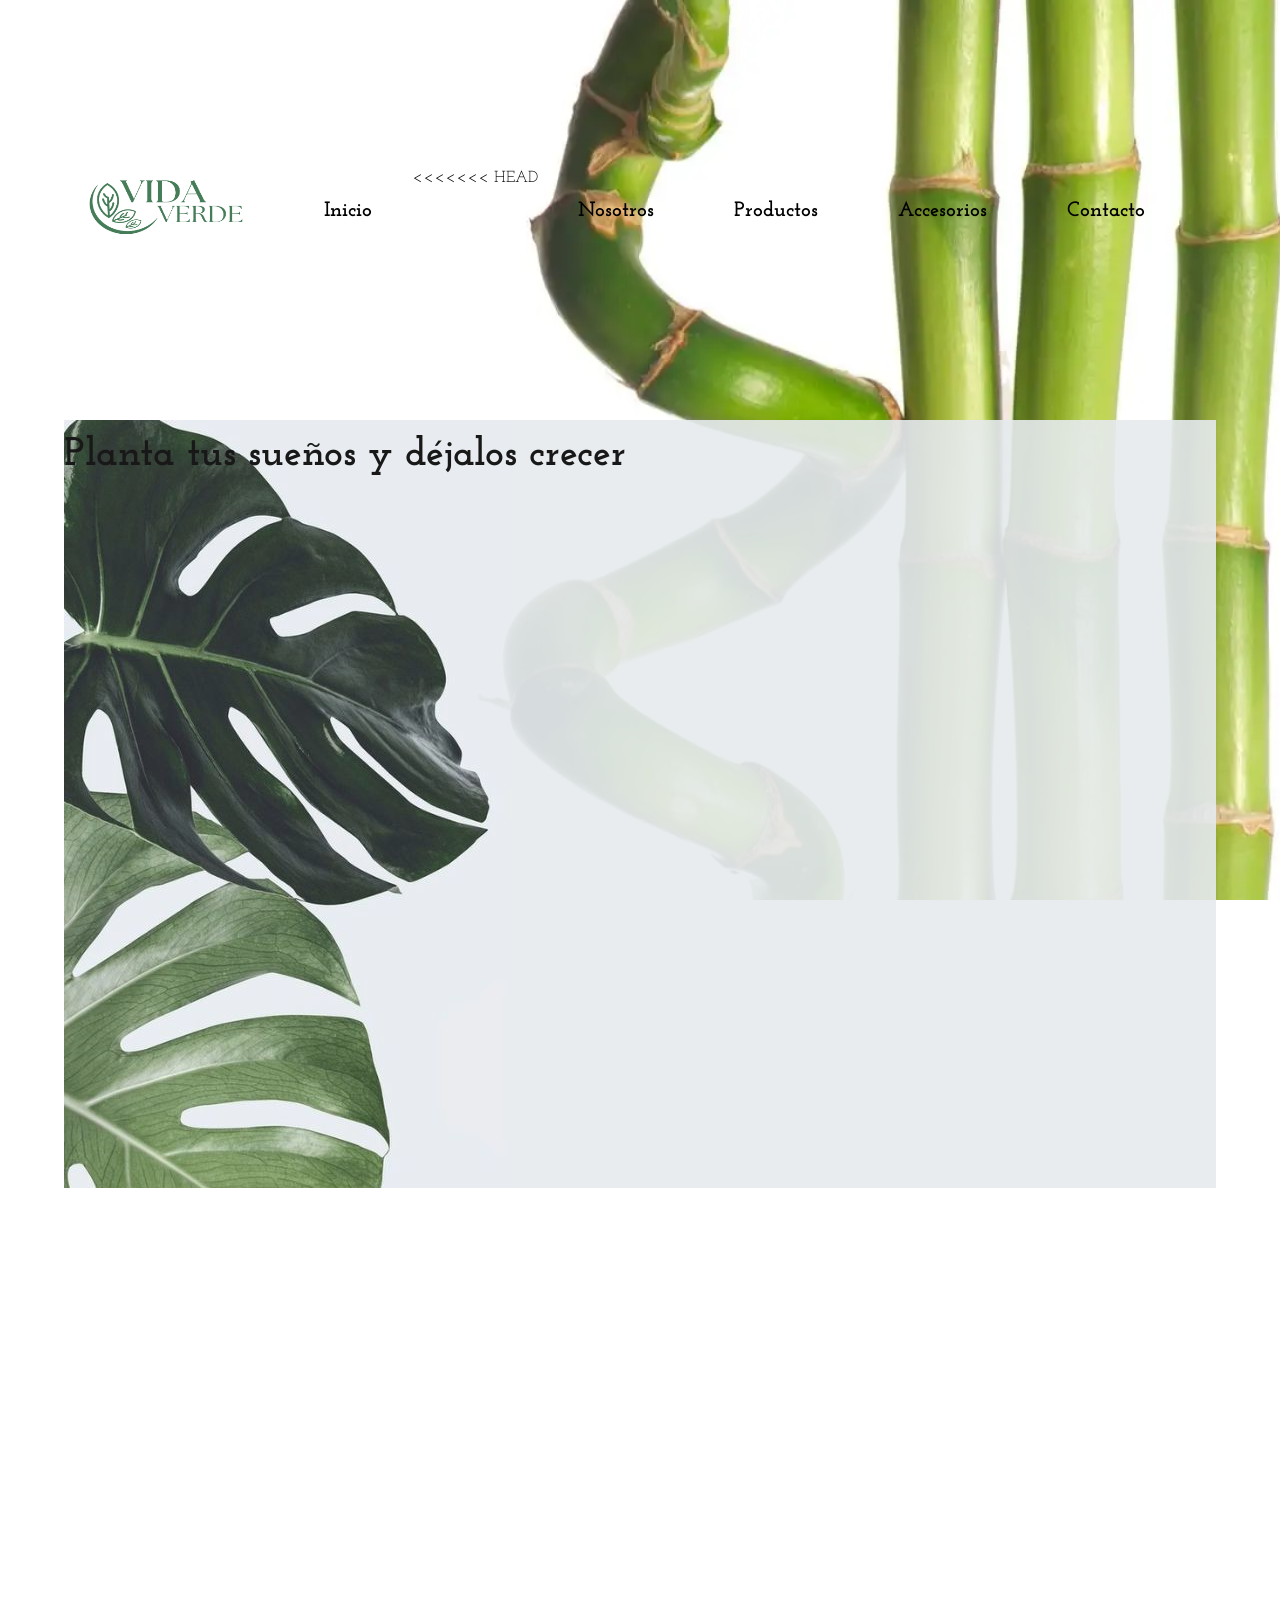
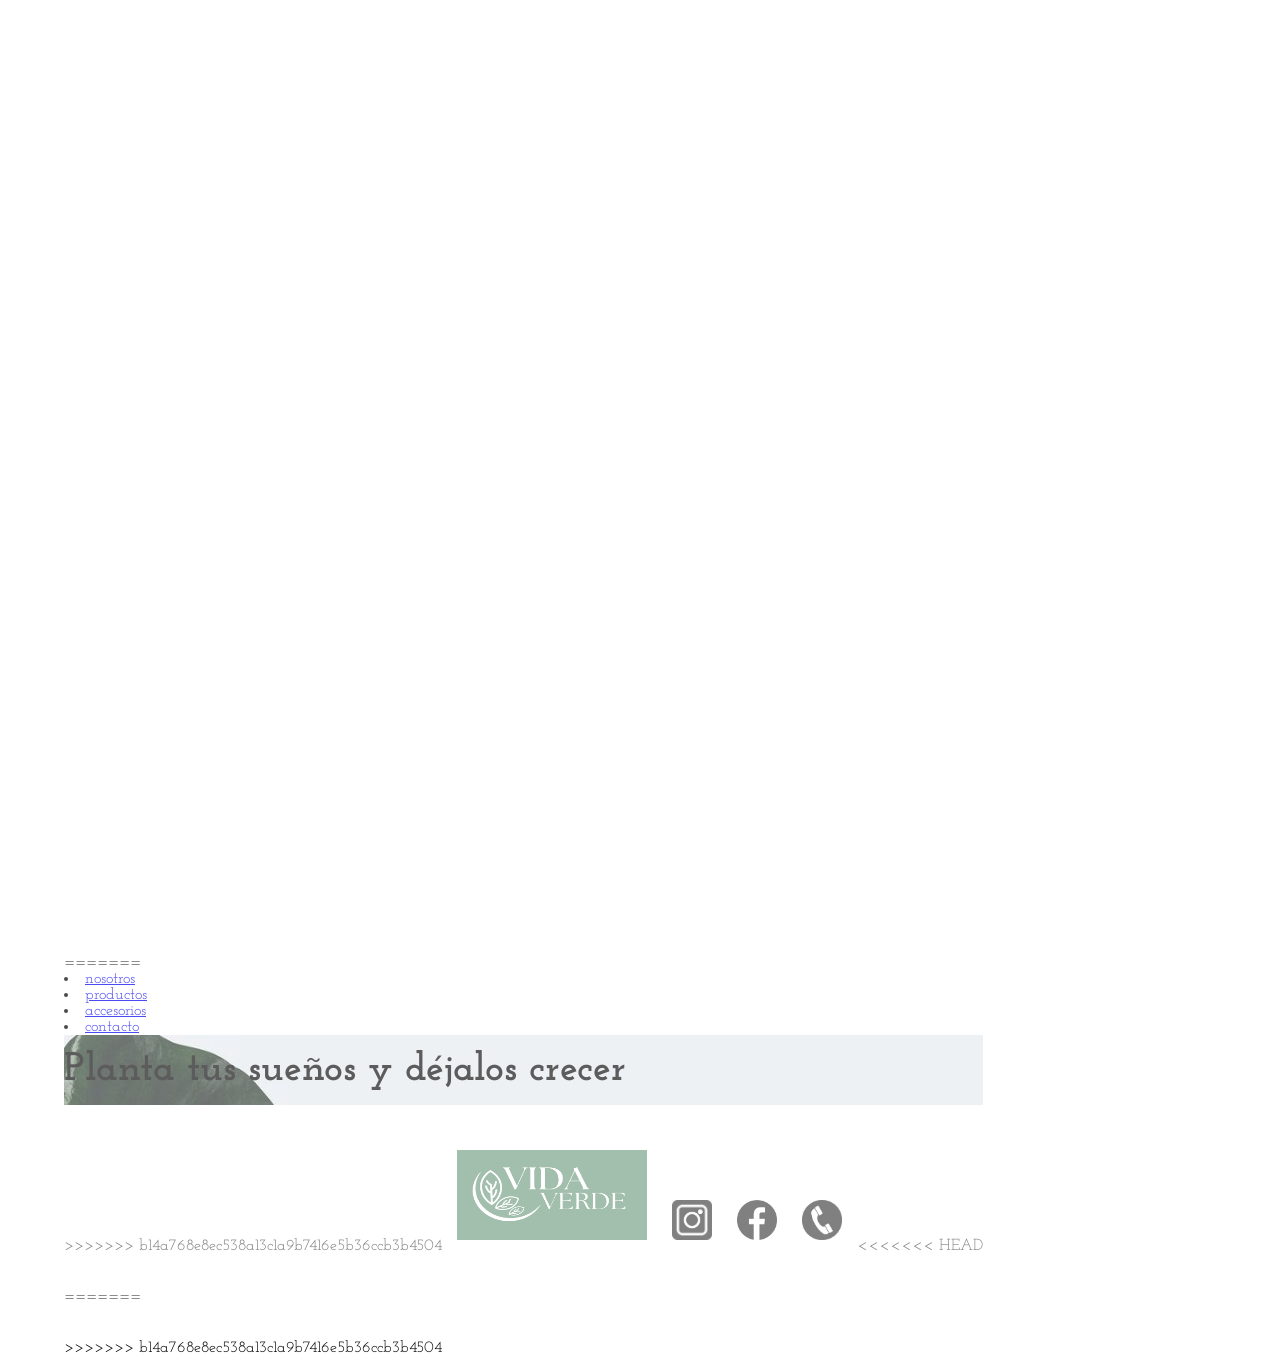
<file: index.html>
<!DOCTYPE html>
<html lang="en">
<head>
    <meta charset="UTF-8">
    <meta name="viewport" content="width=device-width, initial-scale=1.0">
    <meta name="description" content="Vivero Vida Verde les ofrece las mejores flores y plantas, te ayudamos a crear un entorno agradable, verde, florido y presentable.">
    <meta name="keywords" content="vivero, verde, hogar">
    <link rel="preconnect" href="https://fonts.googleapis.com">
    <link rel="preconnect" href="https://fonts.gstatic.com" crossorigin>
    <link href="https://fonts.googleapis.com/css2?family=Josefin+Slab:ital,wght@0,100..700;1,100..700&display=swap" rel="stylesheet">
    <link rel="icon" href="./multimedia/iconos/vidaverde.ico.png">
    <link rel="stylesheet" href="./css/estilo.css">
    <title>Vivero Vida Verde | Armonizá tu hogar</title>
</head>
<body>
    <div class="contenedor">
        <header class="header">
            <div class="logo">
                 <img src="./multimedia/iconos/logovidaverde.header.png" alt="logo del header"></a>
            </div> 
          <nav class="menu">
            <ul>
              <li><a href="./index.html">Inicio</a></li>
<<<<<<< HEAD
              <li><a href="./pages/nosotros.html">Nosotros</a></li>
              <li><a href="./pages/productos.html">Productos</a></li>
              <li><a href="./pages/accesorios.html">Accesorios</a></li>
              <li><a href="./pages/contacto.html">Contacto</a></li>
            </ul>
          </nav>
        </header>  
        <main class="fondoIndex">
          <h1>Planta tus sueños y déjalos crecer</h1>
        </main>
        <footer>
          <div class="redesSociales">
=======
              <li><a href="./pages/nosotros.html">nosotros</a></li>
              <li><a href="./pages/productos.html">productos</a></li>
              <li><a href="./pages/accesorios.html">accesorios</a></li>
              <li><a href="./pages/contacto.html">contacto</a></li>
            </ul>
          </nav>
    </header>  
    <main class="fondoIndex">
        <h1>Planta tus sueños y déjalos crecer</h1>
    </main>
    <footer>
        <div class="redesSociales">
>>>>>>> b14a768e8ec538a13c1a9b7416e5b36ccb3b4504
            <a href="./index.html"><img class="logoFooter" src="./multimedia/iconos/logovidaverde.footer.png" alt="logo del footer"></a>
            <a href="https://www.instagram.com"><img class="redes" src="./multimedia/iconos/instagram_logo.jpg" alt="logo instagram"></a>
            <a href="https://www.facebook.com"><img class="redes" src="./multimedia/iconos/facebook_logo.png" alt="logo facebook"></a>
            <a href="./pages/contacto.html"><img class="redes" src="./multimedia/iconos/telefono_logo.png" alt="logo telefono"></a>
<<<<<<< HEAD
          </div>
        </footer>
=======
        </div>
    </footer>
>>>>>>> b14a768e8ec538a13c1a9b7416e5b36ccb3b4504
    </div>
    
</body>
</html>
</file>
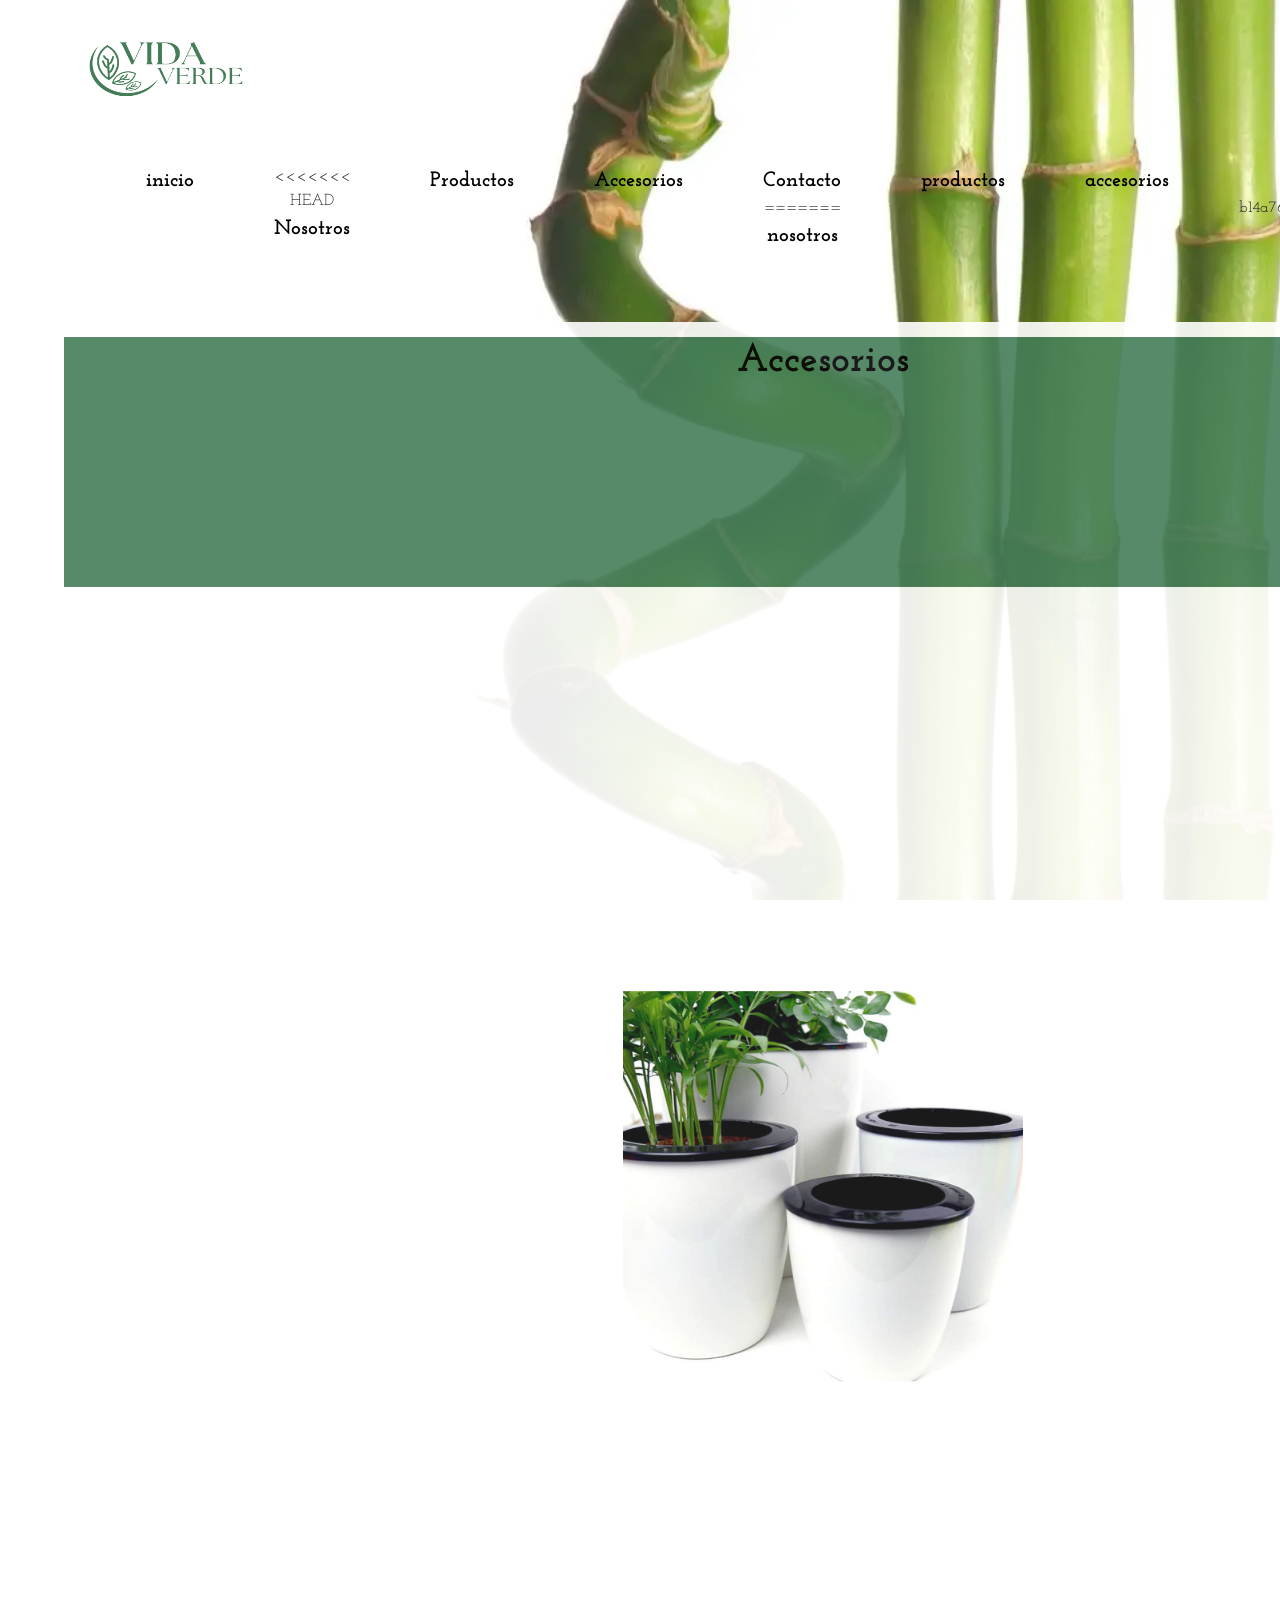
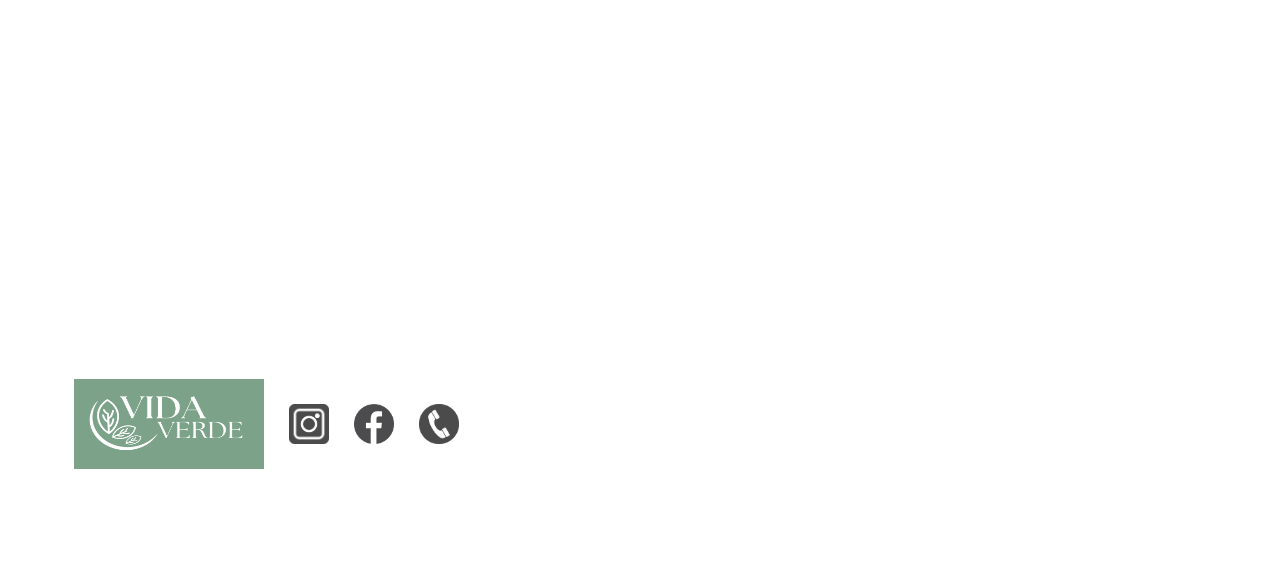
<file: pages/accesorios.html>
<!DOCTYPE html>
<html lang="en">
<head>
    <meta charset="UTF-8">
    <meta name="viewport" content="width=device-width, initial-scale=1.0">
    <meta name="description" content="En Vivero Vida Verde contamos con una amplia variedad de accesorios, para darle un toque único a tu hogar.">
    <meta name="keywords" content="accesorios, macetas, portamacetas">
    <link href="https://cdn.jsdelivr.net/npm/bootstrap@5.3.3/dist/css/bootstrap.min.css" rel="stylesheet" integrity="sha384-QWTKZyjpPEjISv5WaRU9OFeRpok6YctnYmDr5pNlyT2bRjXh0JMhjY6hW+ALEwIH" crossorigin="anonymous">
    <link rel="preconnect" href="https://fonts.googleapis.com">
    <link rel="preconnect" href="https://fonts.gstatic.com" crossorigin>
    <link href="https://fonts.googleapis.com/css2?family=Josefin+Slab:ital,wght@0,100..700;1,100..700&display=swap" rel="stylesheet">
    <link rel="icon" href="../multimedia/iconos/vidaverde.ico.png">
    <link rel="stylesheet" href="../css/estilo.css">
    <title>Vivero Vida Verde | Accesorios</title>
</head>
<body>
    <div class="contenedor">
         <header class="header">
             <div class="logo">
                 <img src="../multimedia/iconos/logovidaverde.header.png" alt="logo del header"></a>
            </div> 
        <nav class="menu" >
            <ul>
              <li>
                <a href="../index.html">inicio</a>
              </li>
              <li>
<<<<<<< HEAD
                <a href="../pages/nosotros.html">Nosotros</a> 
              </li>
              <li>
                <a href="../pages/productos.html">Productos</a>
              </li>
              <li>
                <a href="../pages/accesorios.html">Accesorios</a>
              </li>
              <li>
                <a href="../pages/contacto.html">Contacto</a>
=======
                <a href="../pages/nosotros.html">nosotros</a> 
              </li>
              <li>
                <a href="../pages/productos.html">productos</a>
              </li>
              <li>
                <a href="../pages/accesorios.html">accesorios</a>
              </li>
              <li>
                <a href="../pages/contacto.html">contacto</a>
>>>>>>> b14a768e8ec538a13c1a9b7416e5b36ccb3b4504
              </li>
            </ul>
          </nav>
    </header>
    <main class="mainAccesorios">
        <div class="tituloAccesorios"><h1>Accesorios</h1></div>
        <div class="imagenesDeAccesorios">
          <div id="carouselExampleSlidesOnly" class="carousel slide" data-bs-ride="carousel">
            <div class="carousel-inner">
              <div class="carousel-item active">
                <img src="../multimedia/plantas/macetaBlanca.jpg" class="d-block w-100" alt="maceta blanca">
              </div>
              <div class="carousel-item">
                <img src="../multimedia/plantas/macetaMarron.jpg" class="d-block w-100" alt="maceta marron">
              </div>
              <div class="carousel-item">
                <img src="../multimedia/plantas/macetaDeHormigon.jpg" class="d-block w-100" alt="maceta de hormigon">
              </div>
            </div>
          </div>
        </div>
    </main>
    <footer>
        <div class="redesSociales">
        <a href="../index.html"><img class="logoFooter" src="../multimedia/iconos/logovidaverde.footer.png" alt="logo del footer"></a>
        <a href="https://www.instagram.com"><img class="redes" src="../multimedia/iconos/instagram_logo.jpg" alt="logo instagram"></a>
        <a href="https://www.facebook.com"><img class="redes" src="../multimedia/iconos/facebook_logo.png" alt="logo facebook"></a>
        <a href="../pages/contacto.html"><img class="redes" src="../multimedia/iconos/telefono_logo.png" alt="logo telefono"></a>
        </div>
    </footer>
    </div>
    <script src="https://cdn.jsdelivr.net/npm/bootstrap@5.3.3/dist/js/bootstrap.bundle.min.js" integrity="sha384-YvpcrYf0tY3lHB60NNkmXc5s9fDVZLESaAA55NDzOxhy9GkcIdslK1eN7N6jIeHz" crossorigin="anonymous"></script>
 </body>
</html>
</file>
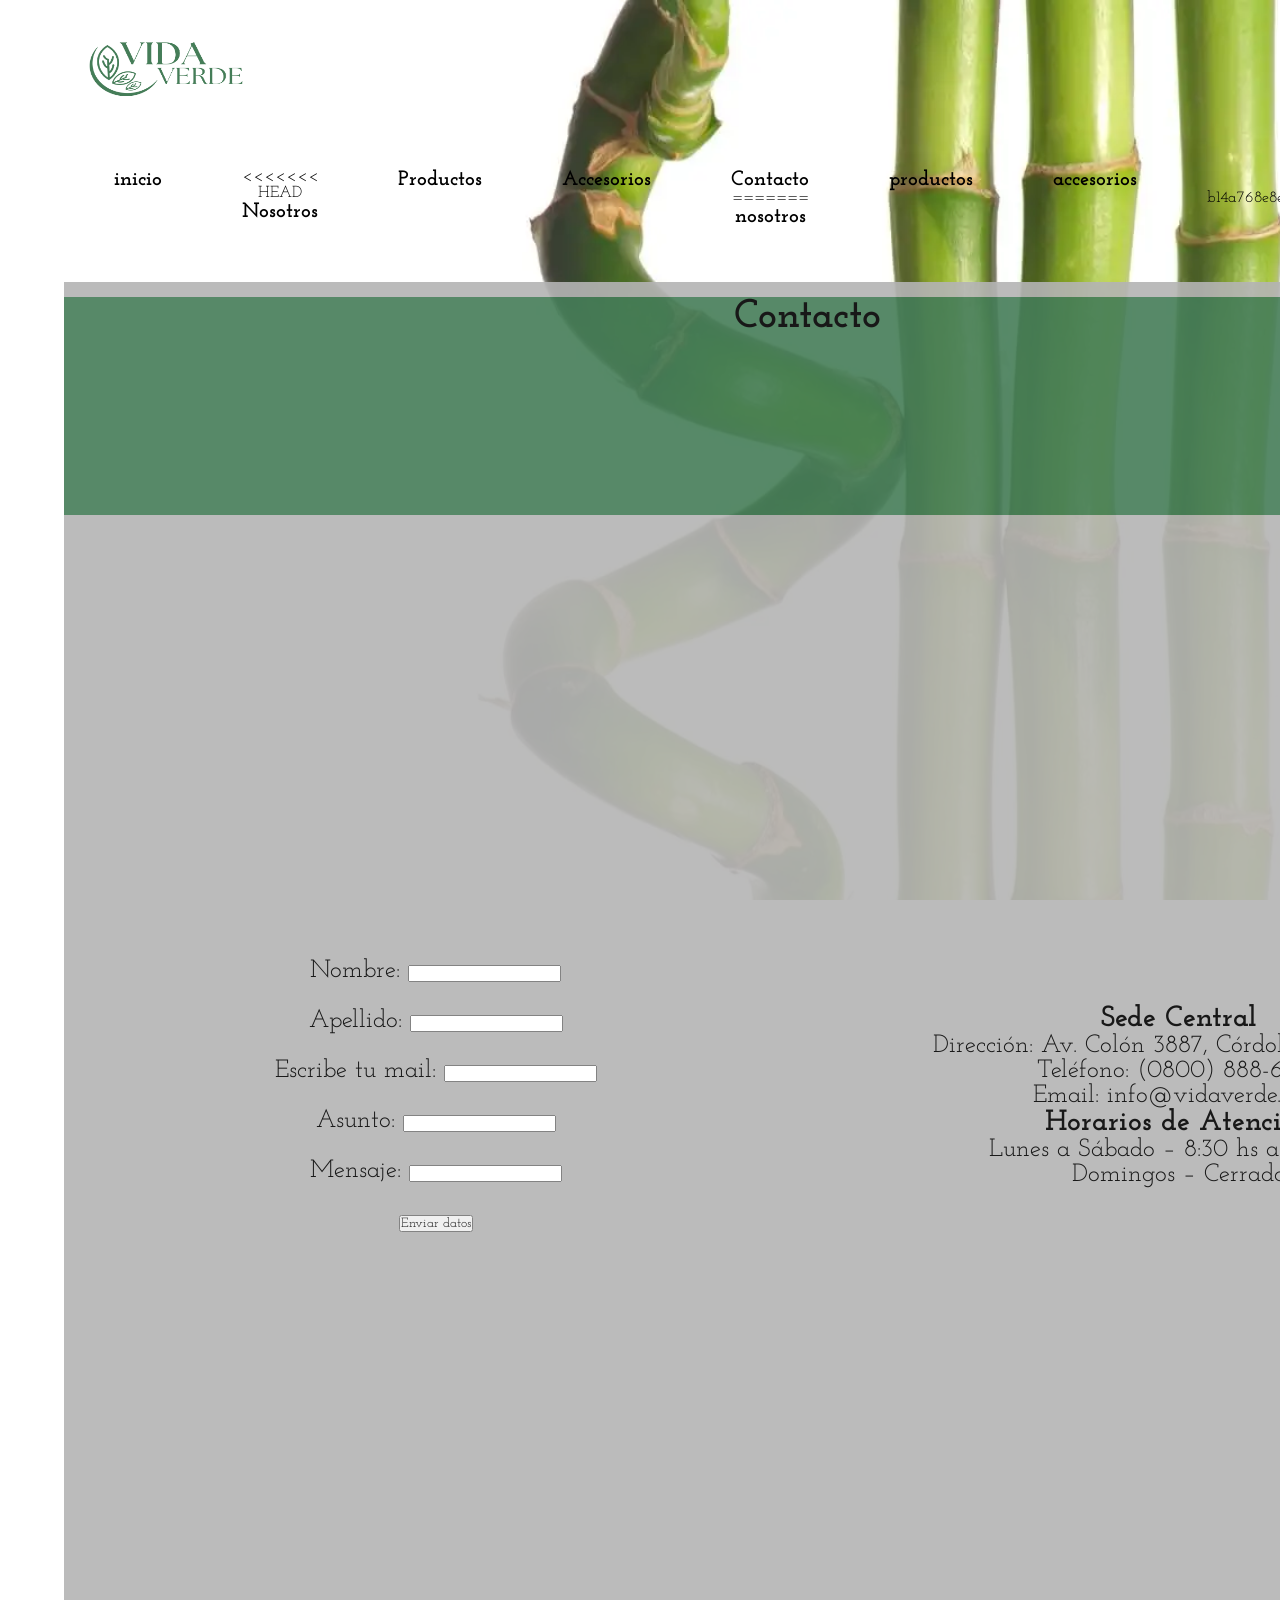
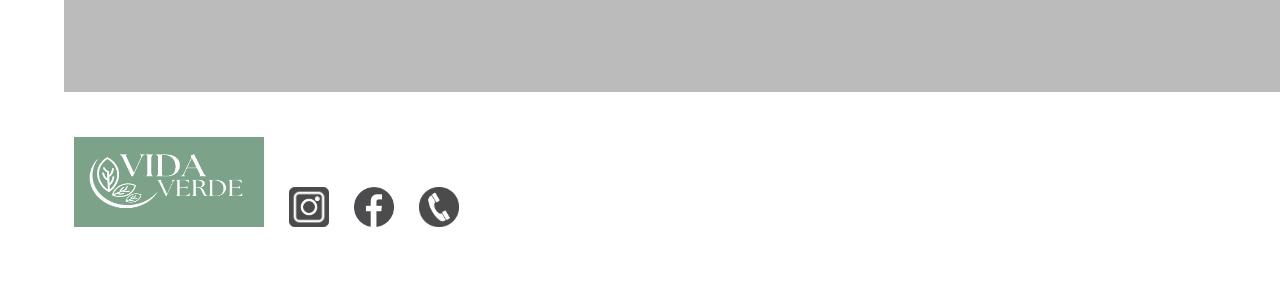
<file: pages/contacto.html>
<!DOCTYPE html>
<html lang="en">
<head>
    <meta charset="UTF-8">
    <meta name="viewport" content="width=, initial-scale=1.0">
    <meta name="description" content="Contactate con nosotros para brindarte un mejor asesoramiento">
    <meta name="keywords" content="direccion de email, ubicación, contacto">
    <link rel="preconnect" href="https://fonts.googleapis.com">
    <link rel="preconnect" href="https://fonts.gstatic.com" crossorigin>
    <link href="https://fonts.googleapis.com/css2?family=Josefin+Slab:ital,wght@0,100..700;1,100..700&display=swap" rel="stylesheet">
    <link rel="icon" href="../multimedia/iconos/vidaverde.ico.png">
    <link rel="stylesheet" href="../css/estilo.css">
    <title>Vivero Vida Verde | Contactanos para un mejor asesoramiento.</title>
</head>
<body>
    <div class="contenedor">
        <header class="header">
            <div class="logo">
                 <img src="../multimedia/iconos/logovidaverde.header.png" alt="logo del header"></a>
            </div> 
        <nav class="menu" >
            <ul>
              <li>
                <a href="../index.html">inicio</a>
              </li>
              <li>
<<<<<<< HEAD
                <a href="../pages/nosotros.html">Nosotros</a> 
              </li>
              <li>
                <a href="../pages/productos.html">Productos</a>
              </li>
              <li>
                <a href="../pages/accesorios.html">Accesorios</a>
              </li>
              <li>
                <a href="../pages/contacto.html">Contacto</a>
=======
                <a href="../pages/nosotros.html">nosotros</a> 
              </li>
              <li>
                <a href="../pages/productos.html">productos</a>
              </li>
              <li>
                <a href="../pages/accesorios.html">accesorios</a>
              </li>
              <li>
                <a href="../pages/contacto.html">contacto</a>
>>>>>>> b14a768e8ec538a13c1a9b7416e5b36ccb3b4504
              </li>
            </ul>
        </nav>  
        </header>
    <main class="contactos">
        <div class="titulos"><h1>Contacto</h1></div>
        <div class="formulario">
            <form action="">
            <div>
                <label for="nameContacto">Nombre:</label>
                
                <input type="text" name="name" id="nameContacto">
            </div>
            <br>
            <div>
                <label for="surnameContacto">Apellido:</label>
                
                <input type="text" name="surname" id="surnameContacto">
            </div>
            <br>
            <div>
                <label for="emailContacto">Escribe tu mail:</label>
                
                <input type="text" name="email" id="emailContacto" required>
            </div>
            <br>
            <div>
                <label for="asuntoContacto">Asunto:</label>
                
                <input type="text" name="asunto" id="asuntoContacto">
            </div>
            <br>
            <div>
                <label for="msjContacto">Mensaje:</label>
                
                <input type="text" name="msj" id="msjContacto">
            </div>
            <br>
            <div>
                <input type="submit" value="Enviar datos">
            </div>
        </form>
        </div>
        <div class="informacion">
            <h3>Sede Central</h3>
            <ul>
                <li>Dirección: Av. Colón 3887, Córdoba, Argentina</li>
                <li>Teléfono: (0800) 888-6357</li>
                <li>Email: info@vidaverde.com</li>
            </ul>
            <h3>Horarios de Atención</h3>
            <ul>
                <li>Lunes a Sábado – 8:30 hs a 19:30 hs</li>
                <li>Domingos – Cerrado</li>
            </ul>
            </div>
    </main>
    <footer>
        <div class="redesSociales">
        <a href="../index.html"><img class="logoFooter" src="../multimedia/iconos/logovidaverde.footer.png" alt="logo footer"></a>
        <a href="https://www.instagram.com"><img class="redes" src="../multimedia/iconos/instagram_logo.jpg" alt="logo instagram"></a>
        <a href="https://www.facebook.com"><img class="redes" src="../multimedia/iconos/facebook_logo.png" alt="logo facebook"></a>
        <a href="../pages/contacto.html"><img class="redes" src="../multimedia/iconos/telefono_logo.png" alt="logo telefono"></a>
        </div>
    </footer>
    </div>
 </body>
</html>
</file>
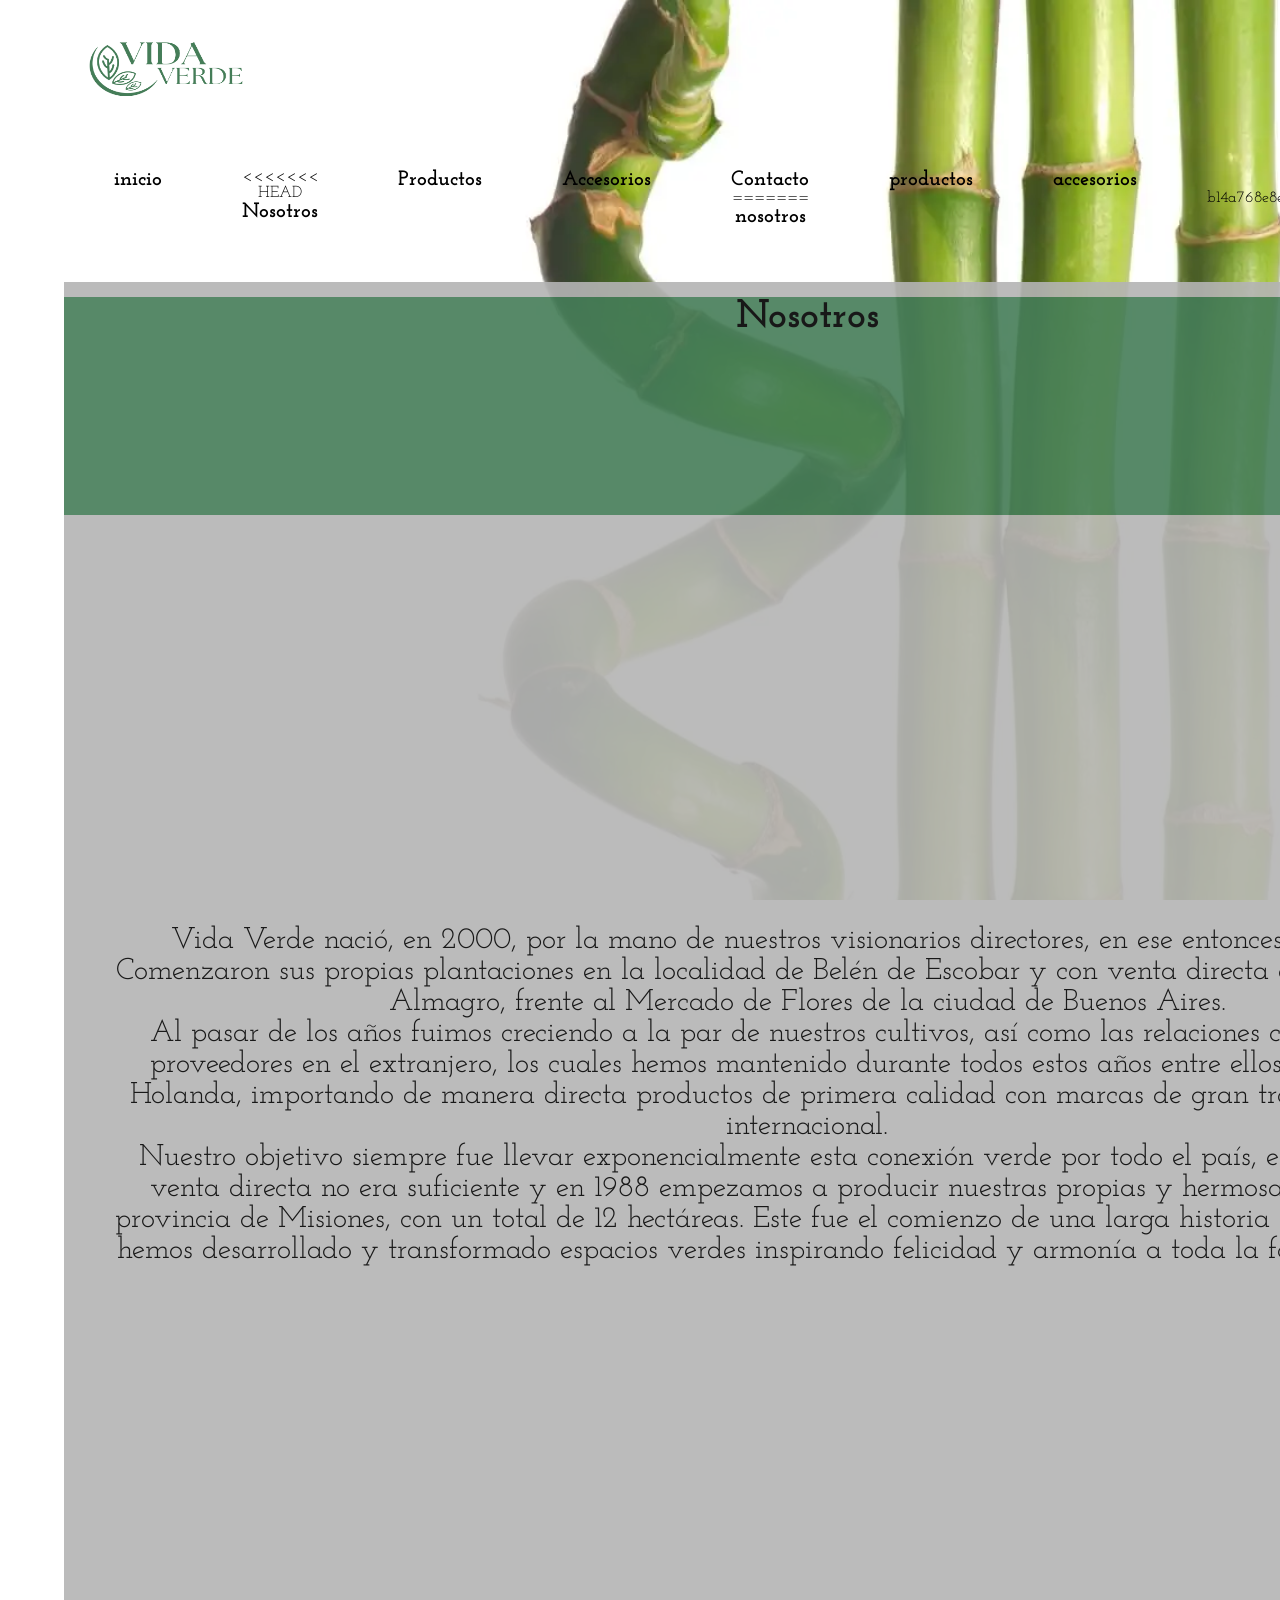
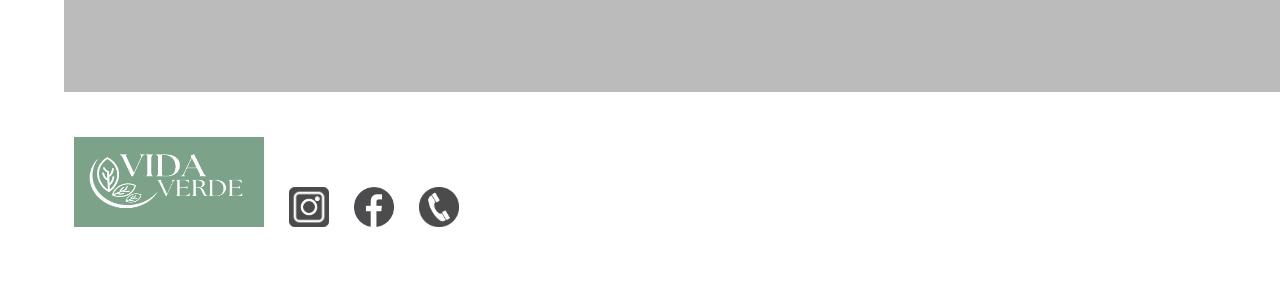
<file: pages/nosotros.html>
<!DOCTYPE html>
<html lang="en">
<head>
    <meta charset="UTF-8">
    <meta name="viewport" content="width=device-width, initial-scale=1.0">
    <meta name="description" content="Conocé quienes somos, y un poco de nuestra historia">
    <meta name="keywords" content="historia, fundación">
    <link rel="preconnect" href="https://fonts.googleapis.com">
    <link rel="preconnect" href="https://fonts.gstatic.com" crossorigin>
    <link href="https://fonts.googleapis.com/css2?family=Josefin+Slab:ital,wght@0,100..700;1,100..700&display=swap" rel="stylesheet">
    <link rel="icon" href="../multimedia/iconos/vidaverde.ico.png">
    <link rel="stylesheet" href="../css/estilo.css">
    <title>Vivero Vida Verde | Conocé nuestra historia.</title>
</head>
<body>
    <div class="contenedor">
         <header class="header">
             <div class="logo">
                 <img src="../multimedia/iconos/logovidaverde.header.png" alt="logo del header"></a>
            </div> 
        <nav class="menu" >
            <ul>
              <li>
                <a href="../index.html">inicio</a>
              </li>
              <li>
<<<<<<< HEAD
                <a href="../pages/nosotros.html">Nosotros</a> 
              </li>
              <li>
                <a href="../pages/productos.html">Productos</a>
              </li>
              <li>
                <a href="../pages/accesorios.html">Accesorios</a>
              </li>
              <li>
                <a href="../pages/contacto.html">Contacto</a>
=======
                <a href="../pages/nosotros.html">nosotros</a> 
              </li>
              <li>
                <a href="../pages/productos.html">productos</a>
              </li>
              <li>
                <a href="../pages/accesorios.html">accesorios</a>
              </li>
              <li>
                <a href="../pages/contacto.html">contacto</a>
>>>>>>> b14a768e8ec538a13c1a9b7416e5b36ccb3b4504
              </li>
            </ul>
          </nav>
    </header>
    <main class="mainNosotros">
        <div class="tituloNosotros"><h1>Nosotros</h1></div>
         <div class="parrafo">
          <p>Vida Verde nació, en 2000, por la mano de nuestros visionarios directores, en ese entonces, floricultores. Comenzaron sus propias plantaciones en la localidad de Belén de Escobar y con venta directa en la localidad de Almagro, frente al Mercado de Flores de la ciudad de Buenos Aires.</p>
          <p>Al pasar de los años fuimos creciendo a la par de nuestros cultivos, así como las relaciones comerciales, con proveedores en el extranjero, los cuales hemos mantenido durante todos estos años entre ellos Brasil, Italia y Holanda, importando de manera directa productos de primera calidad con marcas de gran trayectoria a nivel internacional.</p>
          <p>Nuestro objetivo siempre fue llevar exponencialmente esta conexión verde por todo el país, es por ello que la venta directa no era suficiente y en 1988 empezamos a producir nuestras propias y hermosas plantas en la provincia de Misiones, con un total de 12 hectáreas. Este fue el comienzo de una larga historia de 40 años donde hemos desarrollado y transformado espacios verdes inspirando felicidad y armonía a toda la familia Argentina.</p>
         </div>
    </main>
    <footer>
        <div class="redesSociales">
        <a href="../index.html"><img class="logoFooter" src="../multimedia/iconos/logovidaverde.footer.png" alt="logo footer"></a>
        <a href="https://www.instagram.com"><img class="redes" src="../multimedia/iconos/instagram_logo.jpg" alt="logo instagram"></a>
        <a href="https://www.facebook.com"><img class="redes" src="../multimedia/iconos/facebook_logo.png" alt="logo facebook"></a>
        <a href="../pages/contacto.html"><img class="redes" src="../multimedia/iconos/telefono_logo.png" alt="logo telefono"></a>
        </div>
    </footer>
    </div>
 </body>
</html>
</file>
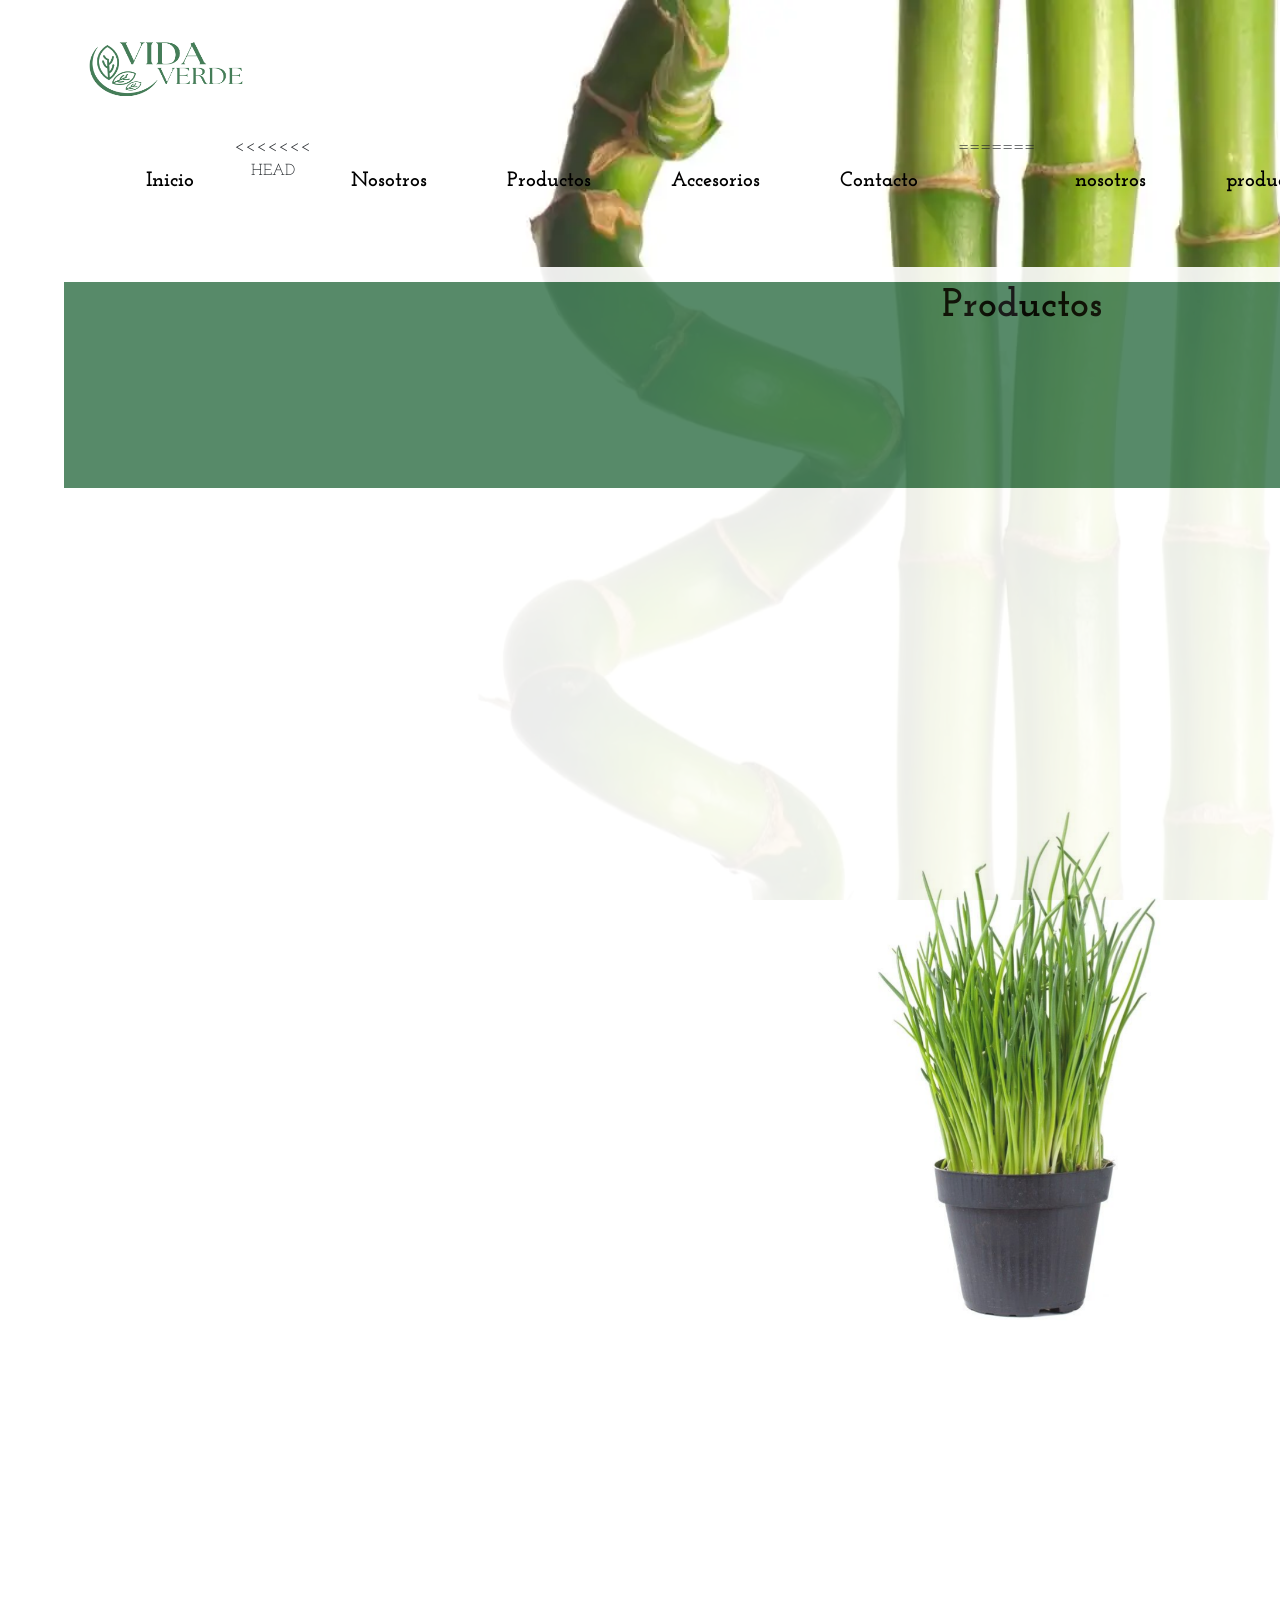
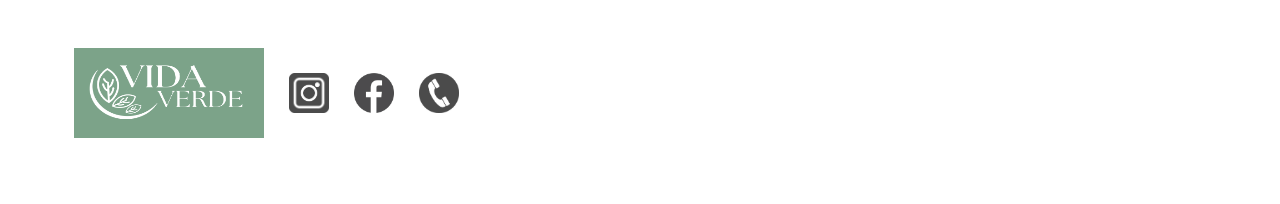
<file: pages/productos.html>
<!DOCTYPE html>
<html lang="en">
<head>
    <meta charset="UTF-8">
    <meta name="viewport" content="width=device-width, initial-scale=1.0">
    <meta name="description" content="En Vivero Vida Verde podes encontrar diferentes tipos de flores y plantas, cuidadosamente seleccionadas para armonizar tu hogar.">
    <meta name="keywords" content="flores, plantas, interior">
    <link href="https://cdn.jsdelivr.net/npm/bootstrap@5.3.3/dist/css/bootstrap.min.css" rel="stylesheet" integrity="sha384-QWTKZyjpPEjISv5WaRU9OFeRpok6YctnYmDr5pNlyT2bRjXh0JMhjY6hW+ALEwIH" crossorigin="anonymous">
    <link rel="stylesheet" href="../css/estilo.css">
    <link rel="preconnect" href="https://fonts.googleapis.com">
    <link rel="preconnect" href="https://fonts.gstatic.com" crossorigin>
    <link href="https://fonts.googleapis.com/css2?family=Josefin+Slab:ital,wght@0,100..700;1,100..700&display=swap" rel="stylesheet">
    <link rel="icon" href="../multimedia/iconos/vidaverde.ico.png">
    <title>Vivero Vida Verde | Hechá un vistazo de nuestros productos.</title>
</head>
<body>
    <div class="contenedor">
         <header class="header">
             <div class="logo">
                 <img src="../multimedia/iconos/logovidaverde.header.png" alt="logo del header"></a>
            </div> 
        <nav class="menu" >
            <ul>
              <li><a href="../index.html">Inicio</a></li>
<<<<<<< HEAD
              <li><a href="../pages/nosotros.html">Nosotros</a></li>
              <li><a href="../pages/productos.html">Productos</a></li>
              <li><a href="../pages/accesorios.html">Accesorios</a></li>
              <li><a href="../pages/contacto.html">Contacto</a></li>
=======
              <li><a href="../pages/nosotros.html">nosotros</a></li>
              <li><a href="../pages/productos.html">productos</a></li>
              <li><a href="../pages/accesorios.html">accesorios</a></li>
              <li><a href="../pages/contacto.html">contacto</a></li>
>>>>>>> b14a768e8ec538a13c1a9b7416e5b36ccb3b4504
            </ul>
          </nav>
    </header>  
    <main class="mainProductos">
        <div class="titulo"><h1>Productos</h1></div>
          <div class="galeriaDeImagenes">
            <div id="carouselExampleSlidesOnly" class="carousel slide" data-bs-ride="carousel">
              <div class="carousel-inner">
                <div class="carousel-item active">
                  <img src="../multimedia/plantas/cibullete.jpg" class="d-block w-100" alt="plantaCibullete">
                </div>
                <div class="carousel-item">
                  <img src="../multimedia/plantas/philodendro.jpg" class="d-block w-100" alt="plantaPhilodendro">
                </div>
                <div class="carousel-item">
                  <img src="../multimedia/plantas/potus.jpg" class="d-block w-100" alt="plantaPotus">
                </div>
              </div>
            </div>
          </div>
    </main>
    <footer>
        <div class="redesSociales">
        <a href="../index.html"><img class="logoFooter" src="../multimedia/iconos/logovidaverde.footer.png" alt="logo footer"></a>
        <a href="https://www.instagram.com"><img class="redes" src="../multimedia/iconos/instagram_logo.jpg" alt="logo instagram"></a>
        <a href="https://www.facebook.com"><img class="redes" src="../multimedia/iconos/facebook_logo.png" alt="logo facebook"></a>
        <a href="../pages/contacto.html"><img class="redes" src="../multimedia/iconos/telefono_logo.png" alt="logo telefono"></a>
        </div>
    </footer>
    </div>




    <script src="https://cdn.jsdelivr.net/npm/bootstrap@5.3.3/dist/js/bootstrap.bundle.min.js" integrity="sha384-YvpcrYf0tY3lHB60NNkmXc5s9fDVZLESaAA55NDzOxhy9GkcIdslK1eN7N6jIeHz" crossorigin="anonymous"></script>
 </body>
</html>
</file>
<file: css/estilo.css>
* {
  margin: 0;
  padding: 0;
  box-sizing: border-box;
  font-family: "Josefin Slab", serif;
}

body {
  background-color: #ffffff;
  background-size: cover;
  background-image: url(../multimedia/fondo/bamboo.webp);
  background-attachment: fixed;
}

.contenedor {
  margin: auto;
  width: 90%;
  display: grid;
  grid-template-rows: 1fr 5fr 0.75fr;
  grid-template-areas: "header" "main" "footer";
}
.contenedor .header {
  width: 100%;
  padding: 15px 0;
  display: flex;
  flex-direction: row;
  flex-wrap: wrap;
  align-items: center;
  grid-area: header;
}
.contenedor .header .logo img {
  width: 200px;
  height: 100px;
  margin: 5px;
  padding: 5px;
}
.contenedor .header .menu {
  text-align: center;
  list-style-type: none;
  margin: 10px;
}
.contenedor .header .menu ul {
  list-style-type: none;
  display: flex;
}
.contenedor .header .menu ul li {
  display: inline-block;
  margin: 20px;
  padding: 10px;
}
.contenedor .header .menu ul li:hover {
  transform: scale(1.1, 1.1);
}
.contenedor .header .menu ul li a {
  color: black;
  text-decoration: none;
  font-weight: bold;
  padding: 10px;
  font-size: 1.3rem;
}
.contenedor .header .menu ul li a:hover {
  background-color: #457D58;
  color: #ffffff;
}
.contenedor main {
  width: 100%;
  padding: 15px 0;
  background-color: #ffffff;
  display: flex;
  flex-direction: row;
  flex-wrap: wrap;
  grid-area: main;
}
.contenedor .fondoIndex {
  background-image: url(../multimedia/fondo/fondoindex.jpg);
  background-repeat: no-repeat;
  display: flex;
  opacity: 0.9;
}
.contenedor .fondoIndex h1 {
  color: black;
  font-size: 40px;
  font-weight: bold;
  text-align: center;
}

footer {
  width: 100%;
  padding: 15px 0;
  display: flex;
  flex-direction: row;
  flex-wrap: wrap;
  justify-content: space-between;
  margin: 20px 0;
  background-color: #ffffff;
  opacity: 0.7;
  grid-area: footer;
}
footer .redesSociales .logoFooter {
  width: 200px;
  height: 100px;
  margin: 5px;
  padding: 5px;
}
footer .redesSociales .redes {
  width: 50px;
  height: 50px;
  margin: 5px;
  padding: 5px;
}
footer .redesSociales .redes:hover {
  transform: scale(1.1, 1.1);
}

.contenedor main {
  width: 100%;
  padding: 15px 0;
  background-color: #ffffff;
  display: flex;
  flex-direction: row;
  flex-wrap: wrap;
  grid-area: main;
}
.contenedor .contactos {
  display: flex;
  display: grid;
  background-color: #b4b4b4;
  opacity: 0.9;
  grid-template-columns: 3fr 3fr;
  grid-template-rows: 0.75fr 4fr;
  grid-template-areas: "contacto contacto" "formulario informacion";
}
.contenedor .titulos {
  background-color: #457D58;
  grid-area: contacto;
  text-align: center;
}
.contenedor .titulos h1 {
  color: black;
  font-size: 40px;
  font-weight: bold;
  text-align: center;
}
.contenedor .formulario {
  background-color: #b4b4b4;
  text-align: center;
  grid-area: formulario;
  justify-self: center;
  align-self: center;
  font-size: 25px;
}
.contenedor .informacion {
  background-color: #b4b4b4;
  text-align: center;
  grid-area: informacion;
  justify-self: center;
  align-self: center;
  font-size: 25px;
}
.contenedor .informacion ul {
  list-style-type: none;
}

.contenedor main {
  width: 100%;
  padding: 15px 0;
  background-color: #ffffff;
  display: flex;
  flex-direction: row;
  flex-wrap: wrap;
  grid-area: main;
}
.contenedor .mainProductos {
  display: flex;
  display: grid;
  background-color: #ffffff;
  opacity: 0.9;
  grid-template-rows: 0.75fr 4fr;
  grid-template-areas: "titulo" "galeriaDeImagenes";
}
.contenedor .titulo {
  background-color: #457D58;
  text-align: center;
  grid-area: titulo;
}
.contenedor .titulo h1 {
  color: black;
  font-size: 40px;
  font-weight: bold;
  text-align: center;
}
.contenedor .galeriaDeImagenes {
  justify-self: center;
  align-self: center;
  width: 400px;
  height: 525px;
  grid-area: galeriaDeImagenes;
}
.contenedor .galeriaDeImagenes:hover {
  transform: scale(1.1, 1.1);
}

.contenedor main {
  width: 100%;
  padding: 15px 0;
  background-color: #ffffff;
  display: flex;
  flex-direction: row;
  flex-wrap: wrap;
  grid-area: main;
}
.contenedor .mainNosotros {
  display: flex;
  display: grid;
  background-color: #b4b4b4;
  opacity: 0.9;
  grid-template-rows: 0.75fr 4fr;
  grid-template-areas: "tituloNosotros" "parrafo";
}
.contenedor .tituloNosotros {
  background-color: #457D58;
  text-align: center;
  grid-area: tituloNosotros;
}
.contenedor .tituloNosotros h1 {
  color: black;
  font-size: 40px;
  font-weight: bold;
  text-align: center;
}
.contenedor .parrafo {
  text-align: center;
  justify-self: center;
  align-self: center;
  background-color: #b4b4b4;
  font-size: 30px;
  padding: 50px;
}

.contenedor main {
  width: 100%;
  padding: 15px 0;
  background-color: #ffffff;
  display: flex;
  flex-direction: row;
  flex-wrap: wrap;
  grid-area: main;
}
.contenedor .mainAccesorios {
  display: flex;
  display: grid;
  background-color: #ffffff;
  opacity: 0.9;
  grid-template-rows: 0.75fr 4fr;
  grid-template-areas: "tituloAccesorios" "imagenesDeAccesorios";
}
.contenedor .tituloAccesorios {
  background-color: #457D58;
  text-align: center;
  grid-area: tituloAccesorios;
}
.contenedor .tituloAccesorios h1 {
  color: black;
  font-size: 40px;
  font-weight: bold;
  text-align: center;
}
.contenedor .imagenesDeAccesorios {
  justify-self: center;
  align-self: center;
  width: 400px;
  height: 525px;
  grid-area: imagenesDeAccesorios;
}
.contenedor .imagenesDeAccesorios:hover {
  transform: scale(1.1, 1.1);
}

@media (min-width: 320px) and (max-width: 576px) {
  .contenedor {
    margin: auto;
    width: 90%;
    display: grid;
    grid-template-rows: 0.75fr 5fr 0.75fr;
    grid-template-areas: "header" "main" "footer";
  }
  .contenedor .header {
    width: 100%;
    padding: 5px 0;
    margin: 5px 0;
    display: flex;
    flex-direction: row;
    flex-wrap: wrap;
    justify-content: space-between;
    align-items: center;
    grid-area: header;
  }
  .contenedor .header .logo img {
    width: 80px;
    height: 50px;
    margin: 5px;
    padding: 5px;
  }
  .contenedor .header .menu {
    text-align: center;
    list-style-type: none;
    margin: 1px;
    font-size: 5px;
  }
  .contenedor .header .menu ul {
    list-style-type: none;
    display: flex;
  }
  .contenedor .header .menu ul li {
    display: inline-block;
    margin: 8px;
    padding: 1px;
  }
  .contenedor .header .menu ul li a {
    color: black;
    text-decoration: none;
    font-weight: bold;
    padding: 1px;
    font-size: 10px;
  }
  .contenedor .header .menu ul li a:hover {
    background-color: #457D58;
    color: white;
  }
  .contenedor main {
    width: 100%;
    padding: 5px 0;
    background-color: #ffffff;
    display: flex;
    flex-direction: row;
    flex-wrap: wrap;
    grid-area: main;
  }
  .contenedor .fondoIndex {
    background-image: url(../multimedia/fondo/fondoindex.jpg);
    background-repeat: no-repeat;
    display: flex;
    opacity: 0.9;
  }
  .contenedor .fondoIndex h1 {
    color: black;
    font-size: 20px;
    font-weight: bold;
    text-align: center;
  }
  .contenedor footer {
    width: 100%;
    padding: 5px 0;
    display: flex;
    flex-direction: row;
    flex-wrap: wrap;
    justify-content: space-between;
    margin: 5px 0;
    background-color: #ffffff;
    opacity: 0.7;
    grid-area: footer;
  }
  .contenedor footer .redesSociales .logoFooter {
    width: 80px;
    height: 50px;
    margin: 5px;
    padding: 5px;
  }
  .contenedor footer .redesSociales .redes {
    width: 30px;
    height: 30px;
    margin: 5px;
    padding: 5px;
  }
  /*scss de contacto*/
  .contenedor {
    margin: auto;
    width: 90%;
    display: grid;
    grid-template-rows: 0.75fr 5fr 0.75fr;
    grid-template-areas: "header" "main" "footer";
  }
  .contenedor .header {
    width: 100%;
    padding: 15px 0;
    display: flex;
    flex-direction: row;
    flex-wrap: wrap;
    align-items: center;
    grid-area: header;
  }
  .contenedor .header .logo img {
    width: 80px;
    height: 50px;
    margin: 5px;
    padding: 5px;
  }
  .contenedor .header .menu {
    text-align: center;
    list-style-type: none;
    margin: 1px;
    font-size: 5px;
  }
  .contenedor .header .menu ul {
    list-style-type: none;
    display: flex;
  }
  .contenedor .header .menu ul li {
    display: inline-block;
    margin: 8px;
    padding: 1px;
  }
  .contenedor .header .menu ul li a {
    color: black;
    text-decoration: none;
    font-weight: bold;
    padding: 1px;
    font-size: 10px;
  }
  .contenedor .header .menu ul li a:hover {
    background-color: #457D58;
    color: white;
  }
  .contenedor main {
    width: 100%;
    padding: 5px 0;
    background-color: #ffffff;
    display: flex;
    flex-direction: row;
    flex-wrap: wrap;
    grid-area: main;
  }
  .contenedor .contactos {
    display: flex;
    display: grid;
    background-color: #b4b4b4;
    opacity: 0.9;
    grid-template-columns: 2fr;
    grid-template-rows: 0.75fr 3fr 3fr;
    grid-template-areas: "contacto" "formulario" "informacion";
  }
  .contenedor .titulos {
    background-color: #457D58;
    grid-area: contacto;
    text-align: center;
  }
  .contenedor .titulos h1 {
    color: black;
    font-size: 20px;
    font-weight: bold;
    text-align: center;
  }
  .contenedor .formulario {
    background-color: #b4b4b4;
    text-align: center;
    grid-area: formulario;
    justify-self: center;
    align-self: center;
    font-size: 15px;
  }
  .contenedor .informacion {
    background-color: #b4b4b4;
    text-align: center;
    grid-area: informacion;
    justify-self: center;
    align-self: center;
    font-size: 15px;
  }
  .contenedor .informacion ul {
    list-style-type: none;
  }
  /*scss de productos*/
  .contenedor {
    margin: auto;
    width: 90%;
    display: grid;
    grid-template-rows: 0.75fr 5fr 0.75fr;
    grid-template-areas: "header" "main" "footer";
  }
  .contenedor .header {
    width: 100%;
    padding: 15px 0;
    display: flex;
    flex-direction: row;
    flex-wrap: wrap;
    align-items: center;
    grid-area: header;
  }
  .contenedor .header .logo img {
    width: 200px;
    height: 100px;
    margin: 5px;
    padding: 5px;
  }
  .contenedor .header .menu {
    text-align: center;
    list-style-type: none;
    margin: 10px;
  }
  .contenedor .header .menu ul {
    list-style-type: none;
    display: flex;
  }
  .contenedor .header .menu ul li {
    display: inline-block;
    margin: 20px;
    padding: 10px;
  }
  .contenedor .header .menu ul li a {
    color: black;
    text-decoration: none;
    font-weight: bold;
    padding: 10px;
    font-size: 1.3rem;
  }
  .contenedor .header .menu ul li a:hover {
    background-color: #457D58;
    color: white;
  }
  .contenedor main {
    width: 100%;
    padding: 5px 0;
    background-color: #ffffff;
    display: flex;
    flex-direction: row;
    flex-wrap: wrap;
    grid-area: main;
  }
  .contenedor .mainProductos {
    display: flex;
    display: grid;
    background-color: #ffffff;
    opacity: 0.9;
    grid-template-rows: 0.1fr 1fr;
    grid-template-areas: "titulo" "galeriaDeImagenes";
  }
  .contenedor .titulo {
    background-color: #457D58;
    text-align: center;
    grid-area: titulo;
  }
  .contenedor .titulo h1 {
    color: black;
    font-size: 20px;
    font-weight: bold;
    text-align: center;
  }
  .contenedor .galeriaDeImagenes {
    justify-self: center;
    align-self: center;
    width: 200px;
    height: 260px;
    grid-area: galeriaDeImagenes;
  }
  .contenedor .galeriaDeImagenes:hover {
    transform: scale(1.1, 1.1);
  }
  /*estilo de nosotros*/
  .contenedor {
    margin: auto;
    width: 90%;
    display: grid;
    grid-template-rows: 1fr 5fr 0.75fr;
    grid-template-areas: "header" "main" "footer";
  }
  .contenedor .header {
    width: 100%;
    padding: 15px 0;
    display: flex;
    flex-direction: row;
    flex-wrap: wrap;
    align-items: center;
    grid-area: header;
  }
  .contenedor .header .logo img {
    width: 200px;
    height: 100px;
    margin: 5px;
    padding: 5px;
  }
  .contenedor .header .menu {
    text-align: center;
    list-style-type: none;
    margin: 10px;
  }
  .contenedor .header .menu ul {
    list-style-type: none;
    display: flex;
  }
  .contenedor .header .menu ul li {
    display: inline-block;
    margin: 20px;
    padding: 10px;
  }
  .contenedor .header .menu ul li a {
    color: black;
    text-decoration: none;
    font-weight: bold;
    padding: 10px;
    font-size: 1.3rem;
  }
  .contenedor .header .menu ul li a:hover {
    background-color: #457D58;
    color: white;
  }
  .contenedor main {
    width: 100%;
    padding: 5px 0;
    background-color: #ffffff;
    display: flex;
    flex-direction: row;
    flex-wrap: wrap;
    grid-area: main;
  }
  .contenedor .mainNosotros {
    display: flex;
    display: grid;
    background-color: #b4b4b4;
    opacity: 0.9;
    grid-template-rows: 0.1fr 1fr;
    grid-template-areas: "tituloNosotros" "parrafo";
  }
  .contenedor .tituloNosotros {
    background-color: #457D58;
    text-align: center;
    grid-area: tituloNosotros;
  }
  .contenedor .tituloNosotros h1 {
    color: black;
    font-size: 20px;
    font-weight: bold;
    text-align: center;
  }
  .contenedor .parrafo {
    text-align: center;
    justify-self: center;
    align-self: center;
    background-color: #b4b4b4;
    font-size: 15px;
    padding: 25px;
  }
  /*estilo de accesorios*/
  .contenedor {
    margin: auto;
    width: 90%;
    display: grid;
    grid-template-rows: 0.75fr 5fr 0.75fr;
    grid-template-areas: "header" "main" "footer";
  }
  .contenedor .header {
    width: 100%;
    padding: 15px 0;
    display: flex;
    flex-direction: row;
    flex-wrap: wrap;
    align-items: center;
    grid-area: header;
  }
  .contenedor .header .logo img {
    width: 200px;
    height: 100px;
    margin: 5px;
    padding: 5px;
  }
  .contenedor .header .menu {
    text-align: center;
    list-style-type: none;
    margin: 1px;
    font-size: 5px;
  }
  .contenedor .header .menu ul {
    list-style-type: none;
    display: flex;
  }
  .contenedor .header .menu ul li {
    display: inline-block;
    margin: 8px;
    padding: 1px;
  }
  .contenedor .header .menu ul li a {
    color: black;
    text-decoration: none;
    font-weight: bold;
    padding: 1px;
    font-size: 10px;
  }
  .contenedor .header .menu ul li a:hover {
    background-color: #457D58;
    color: white;
  }
  .contenedor main {
    width: 100%;
    padding: 5px 0;
    background-color: #ffffff;
    display: flex;
    flex-direction: row;
    flex-wrap: wrap;
    grid-area: main;
  }
  .contenedor .mainAccesorios {
    display: flex;
    display: grid;
    background-color: #ffffff;
    opacity: 0.9;
    grid-template-rows: 0.1fr 1fr;
    grid-template-areas: "tituloAccesorios" "imagenesDeAccesorios";
  }
  .contenedor .tituloAccesorios {
    background-color: #457D58;
    text-align: center;
    grid-area: tituloAccesorios;
  }
  .contenedor .tituloAccesorios h1 {
    color: black;
    font-size: 20px;
    font-weight: bold;
    text-align: center;
  }
  .contenedor .imagenesDeAccesorios {
    justify-self: center;
    align-self: center;
    width: 200px;
    height: 260px;
    grid-area: imagenesDeAccesorios;
  }
  .contenedor .imagenesDeAccesorios:hover {
    transform: scale(1.1, 1.1);
  }
}

/*# sourceMappingURL=estilo.css.map */
</file>
